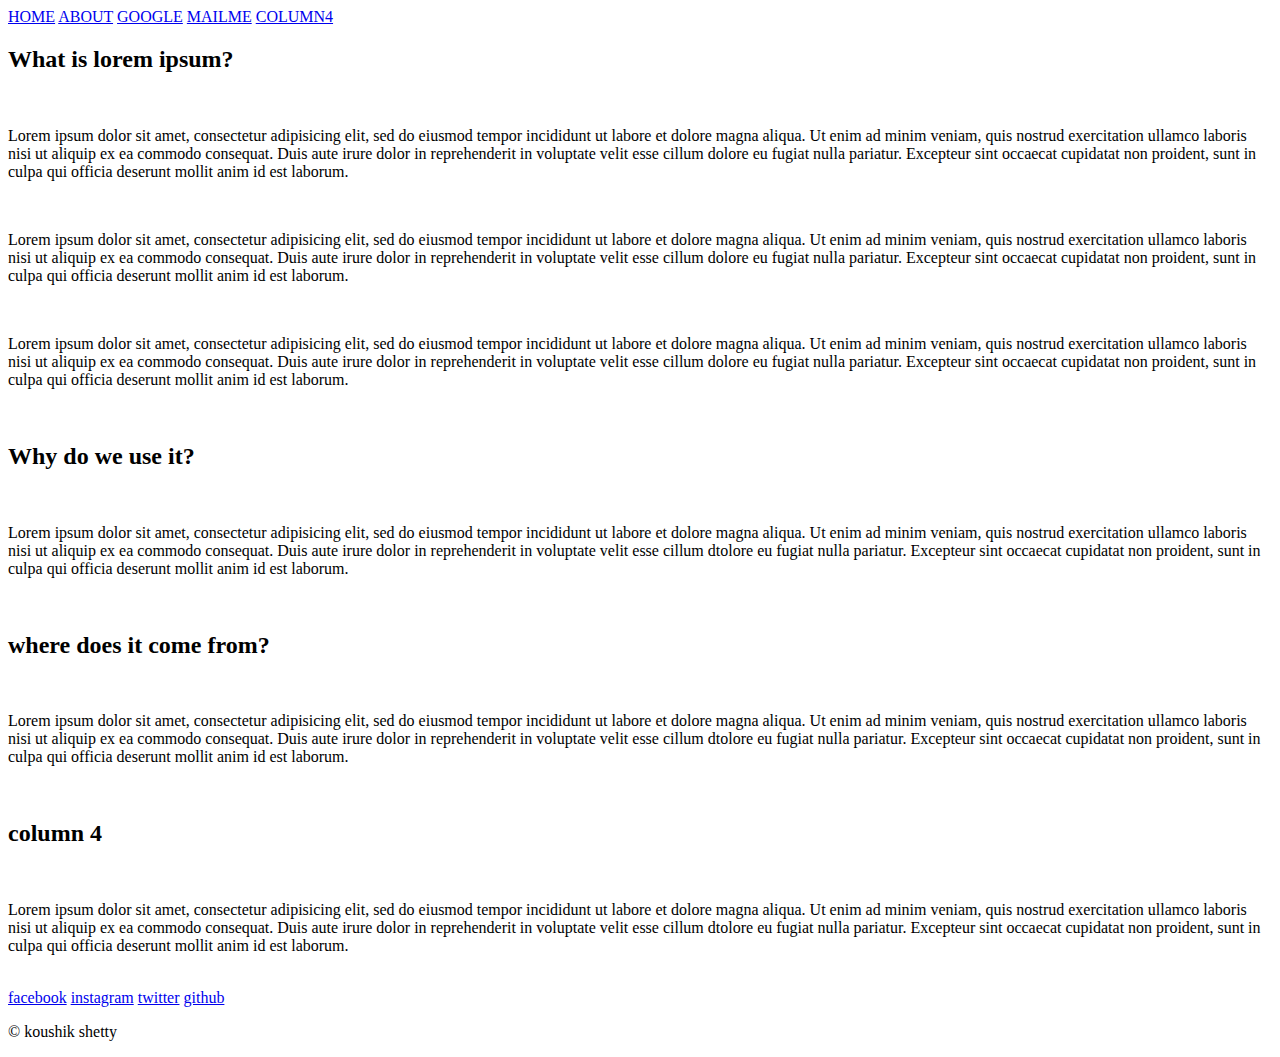
<file: pair programming/index.html>
<!DOCTYPE html>
<html lang="en">
	<head>
		<meta charset="utf-8">
	   	<title>One Column Template</title>
	   	<link rel="stylesheet" href="D:\altcampus\css-in-detail\pair programming\assets\stylesheets\style.css">
	</head>
	<body>
		<header>
		 	<nav class="center color">
	    	<a href="index.html">HOME</a>
	      	<a href="about.html">ABOUT</a>
			<a href="https://www.google.com" target="blank">GOOGLE</a>
			<a href="mailto:koushikshetty94@gmial.com">MAILME</a>
			<A href= "#top">COLUMN4</A>  
			</nav>
		</header>
		<main>
			<section>
    			<article>
    				<h2 class="center weight">What is lorem ipsum?</h2><br>
					<p>Lorem ipsum dolor sit amet, consectetur adipisicing elit, sed do eiusmod
					tempor incididunt ut labore et dolore magna aliqua. Ut enim ad minim veniam,
					quis nostrud exercitation ullamco laboris nisi ut aliquip ex ea commodo
					consequat. Duis aute irure dolor in reprehenderit in voluptate velit esse
					cillum dolore eu fugiat nulla pariatur. Excepteur sint occaecat cupidatat non
					proident, sunt in culpa qui officia deserunt mollit anim id est laborum.</p><br>
					
					<p> Lorem ipsum dolor sit amet, consectetur adipisicing elit, sed do eiusmod
					tempor incididunt ut labore et dolore magna aliqua. Ut enim ad minim veniam,
					quis nostrud exercitation ullamco laboris nisi ut aliquip ex ea commodo
					consequat. Duis aute irure dolor in reprehenderit in voluptate velit esse
					cillum dolore eu fugiat nulla pariatur. Excepteur sint occaecat cupidatat non
					proident, sunt in culpa qui officia deserunt mollit anim id est laborum.</p><br>

					<p> Lorem ipsum dolor sit amet, consectetur adipisicing elit, sed do eiusmod
					tempor incididunt ut labore et dolore magna aliqua. Ut enim ad minim veniam,
					quis nostrud exercitation ullamco laboris nisi ut aliquip ex ea commodo
					consequat. Duis aute irure dolor in reprehenderit in voluptate velit esse
					cillum dolore eu fugiat nulla pariatur. Excepteur sint occaecat cupidatat non
					proident, sunt in culpa qui officia deserunt mollit anim id est laborum.</p><br>
				</article>
			</section>
			<section>
				<article class="color2" >
					<h2 class="center weight">Why do we use it?</h2><br>
					<p>Lorem ipsum dolor sit amet, consectetur adipisicing elit, sed do eiusmod
					tempor incididunt ut labore et dolore magna aliqua. Ut enim ad minim veniam,
					quis nostrud exercitation ullamco laboris nisi ut aliquip ex ea commodo
					consequat. Duis aute irure dolor in reprehenderit in voluptate velit esse
					cillum dtolore eu fugiat nulla pariatur. Excepteur sint occaecat cupidatat non
					proident, sunt in culpa qui officia deserunt mollit anim id est laborum.</p><br>
				</article>
			</section>
			<section>
				<article>
					<h2 class="center weight">where does it come from?</h2><br>
					<p>Lorem ipsum dolor sit amet, consectetur adipisicing elit, sed do eiusmod
					tempor incididunt ut labore et dolore magna aliqua. Ut enim ad minim veniam,
					quis nostrud exercitation ullamco laboris nisi ut aliquip ex ea commodo
					consequat. Duis aute irure dolor in reprehenderit in voluptate velit esse
					cillum dtolore eu fugiat nulla pariatur. Excepteur sint occaecat cupidatat non
					proident, sunt in culpa qui officia deserunt mollit anim id est laborum.</p><br>
				</article>
			</section>
			<section>
				<article class="color3">
					<h2 class="center weight">column 4</h2><br>
					<p>Lorem ipsum dolor sit amet, consectetur adipisicing elit, sed do eiusmod
					tempor incididunt ut labore et dolore magna aliqua. Ut enim ad minim veniam,
					quis nostrud exercitation ullamco laboris nisi ut aliquip ex ea commodo
					consequat. Duis aute irure dolor in reprehenderit in voluptate velit esse
					cillum dtolore eu fugiat nulla pariatur. Excepteur sint occaecat cupidatat non
					proident, sunt in culpa qui officia deserunt mollit anim id est laborum.</p><br>
				</article>
			</section>
			<footer id="top">
				<nav class ="center color1">
				<a href="https://www.facebook.com/koushik.shetty.5">facebook</a>
		      	<a href="https://www.instagram.com/koushikshetty94/">instagram</a>
		      	<a href="https://twitter.com/home?lang=en">twitter</a>
				<a href="https://github.com">github</a>
				<p>&copy; koushik shetty</p>
				</nav>
		</footer>
	</main>
</body>
</html>
</file>
